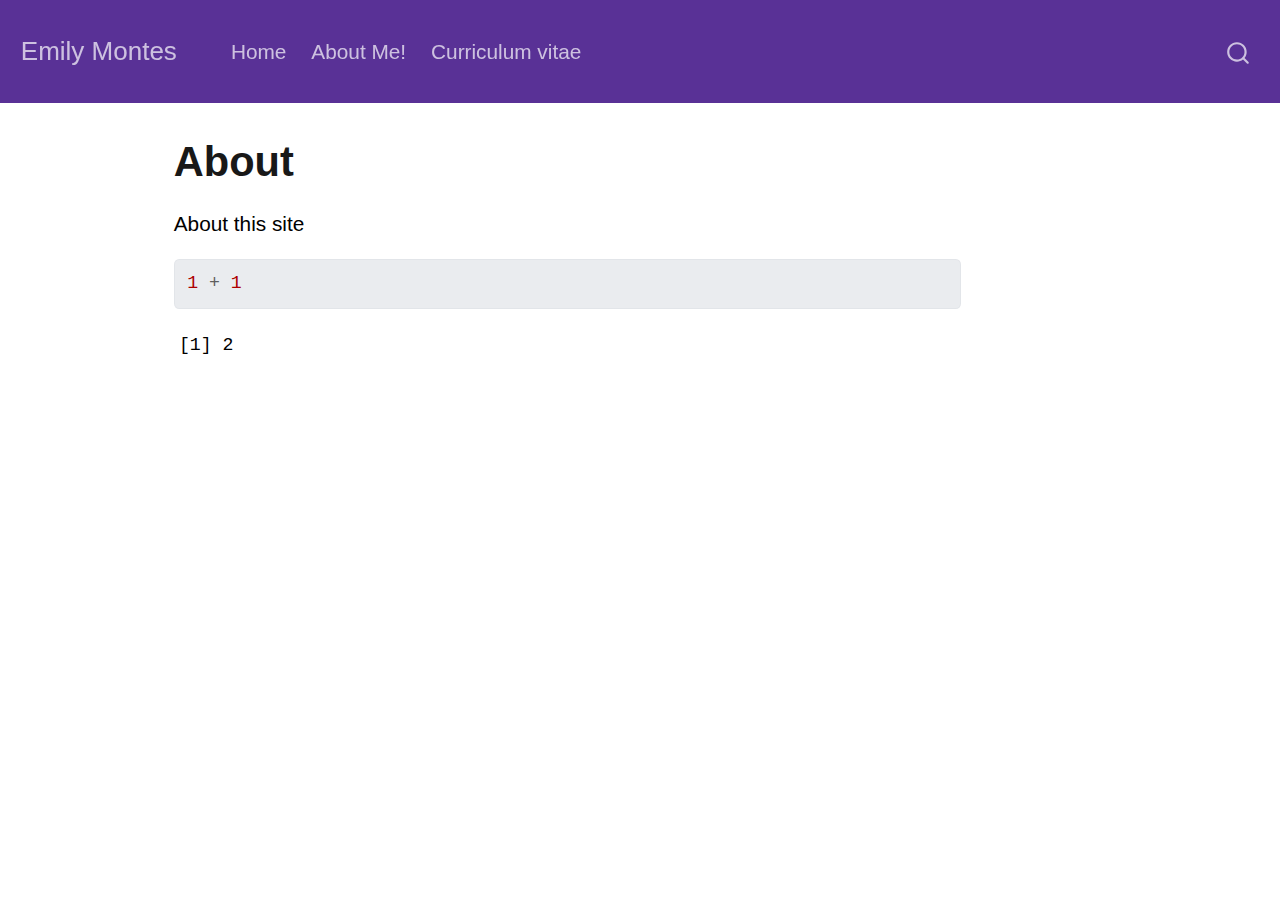
<file: docs/about.html>
<!DOCTYPE html>
<html xmlns="http://www.w3.org/1999/xhtml" lang="en" xml:lang="en"><head>

<meta charset="utf-8">
<meta name="generator" content="quarto-1.3.450">

<meta name="viewport" content="width=device-width, initial-scale=1.0, user-scalable=yes">


<title>Emily Montes - About</title>
<style>
code{white-space: pre-wrap;}
span.smallcaps{font-variant: small-caps;}
div.columns{display: flex; gap: min(4vw, 1.5em);}
div.column{flex: auto; overflow-x: auto;}
div.hanging-indent{margin-left: 1.5em; text-indent: -1.5em;}
ul.task-list{list-style: none;}
ul.task-list li input[type="checkbox"] {
  width: 0.8em;
  margin: 0 0.8em 0.2em -1em; /* quarto-specific, see https://github.com/quarto-dev/quarto-cli/issues/4556 */ 
  vertical-align: middle;
}
/* CSS for syntax highlighting */
pre > code.sourceCode { white-space: pre; position: relative; }
pre > code.sourceCode > span { display: inline-block; line-height: 1.25; }
pre > code.sourceCode > span:empty { height: 1.2em; }
.sourceCode { overflow: visible; }
code.sourceCode > span { color: inherit; text-decoration: inherit; }
div.sourceCode { margin: 1em 0; }
pre.sourceCode { margin: 0; }
@media screen {
div.sourceCode { overflow: auto; }
}
@media print {
pre > code.sourceCode { white-space: pre-wrap; }
pre > code.sourceCode > span { text-indent: -5em; padding-left: 5em; }
}
pre.numberSource code
  { counter-reset: source-line 0; }
pre.numberSource code > span
  { position: relative; left: -4em; counter-increment: source-line; }
pre.numberSource code > span > a:first-child::before
  { content: counter(source-line);
    position: relative; left: -1em; text-align: right; vertical-align: baseline;
    border: none; display: inline-block;
    -webkit-touch-callout: none; -webkit-user-select: none;
    -khtml-user-select: none; -moz-user-select: none;
    -ms-user-select: none; user-select: none;
    padding: 0 4px; width: 4em;
  }
pre.numberSource { margin-left: 3em;  padding-left: 4px; }
div.sourceCode
  {   }
@media screen {
pre > code.sourceCode > span > a:first-child::before { text-decoration: underline; }
}
</style>


<script src="site_libs/quarto-nav/quarto-nav.js"></script>
<script src="site_libs/quarto-nav/headroom.min.js"></script>
<script src="site_libs/clipboard/clipboard.min.js"></script>
<script src="site_libs/quarto-search/autocomplete.umd.js"></script>
<script src="site_libs/quarto-search/fuse.min.js"></script>
<script src="site_libs/quarto-search/quarto-search.js"></script>
<meta name="quarto:offset" content="./">
<script src="site_libs/quarto-html/quarto.js"></script>
<script src="site_libs/quarto-html/popper.min.js"></script>
<script src="site_libs/quarto-html/tippy.umd.min.js"></script>
<script src="site_libs/quarto-html/anchor.min.js"></script>
<link href="site_libs/quarto-html/tippy.css" rel="stylesheet">
<link href="site_libs/quarto-html/quarto-syntax-highlighting.css" rel="stylesheet" id="quarto-text-highlighting-styles">
<script src="site_libs/bootstrap/bootstrap.min.js"></script>
<link href="site_libs/bootstrap/bootstrap-icons.css" rel="stylesheet">
<link href="site_libs/bootstrap/bootstrap.min.css" rel="stylesheet" id="quarto-bootstrap" data-mode="light">
<script id="quarto-search-options" type="application/json">{
  "location": "navbar",
  "copy-button": false,
  "collapse-after": 3,
  "panel-placement": "end",
  "type": "overlay",
  "limit": 20,
  "language": {
    "search-no-results-text": "No results",
    "search-matching-documents-text": "matching documents",
    "search-copy-link-title": "Copy link to search",
    "search-hide-matches-text": "Hide additional matches",
    "search-more-match-text": "more match in this document",
    "search-more-matches-text": "more matches in this document",
    "search-clear-button-title": "Clear",
    "search-detached-cancel-button-title": "Cancel",
    "search-submit-button-title": "Submit",
    "search-label": "Search"
  }
}</script>


<link rel="stylesheet" href="styles.css">
</head>

<body class="nav-fixed">

<div id="quarto-search-results"></div>
  <header id="quarto-header" class="headroom fixed-top">
    <nav class="navbar navbar-expand-lg navbar-dark ">
      <div class="navbar-container container-fluid">
      <div class="navbar-brand-container">
    <a class="navbar-brand" href="./index.html">
    <span class="navbar-title">Emily Montes</span>
    </a>
  </div>
            <div id="quarto-search" class="" title="Search"></div>
          <button class="navbar-toggler" type="button" data-bs-toggle="collapse" data-bs-target="#navbarCollapse" aria-controls="navbarCollapse" aria-expanded="false" aria-label="Toggle navigation" onclick="if (window.quartoToggleHeadroom) { window.quartoToggleHeadroom(); }">
  <span class="navbar-toggler-icon"></span>
</button>
          <div class="collapse navbar-collapse" id="navbarCollapse">
            <ul class="navbar-nav navbar-nav-scroll me-auto">
  <li class="nav-item">
    <a class="nav-link" href="./index.html" rel="" target="">
 <span class="menu-text">Home</span></a>
  </li>  
  <li class="nav-item">
    <a class="nav-link" href="./aboutme!.html" rel="" target="">
 <span class="menu-text">About Me!</span></a>
  </li>  
  <li class="nav-item">
    <a class="nav-link" href="./mycv.html" rel="" target="">
 <span class="menu-text">Curriculum vitae</span></a>
  </li>  
</ul>
            <div class="quarto-navbar-tools ms-auto">
</div>
          </div> <!-- /navcollapse -->
      </div> <!-- /container-fluid -->
    </nav>
</header>
<!-- content -->
<div id="quarto-content" class="quarto-container page-columns page-rows-contents page-layout-article page-navbar">
<!-- sidebar -->
<!-- margin-sidebar -->
    <div id="quarto-margin-sidebar" class="sidebar margin-sidebar">
        
    </div>
<!-- main -->
<main class="content" id="quarto-document-content">

<header id="title-block-header" class="quarto-title-block default">
<div class="quarto-title">
<h1 class="title">About</h1>
</div>



<div class="quarto-title-meta">

    
  
    
  </div>
  

</header>

<p>About this site</p>
<div class="cell">
<div class="sourceCode cell-code" id="cb1"><pre class="sourceCode r code-with-copy"><code class="sourceCode r"><span id="cb1-1"><a href="#cb1-1" aria-hidden="true" tabindex="-1"></a><span class="dv">1</span> <span class="sc">+</span> <span class="dv">1</span></span></code><button title="Copy to Clipboard" class="code-copy-button"><i class="bi"></i></button></pre></div>
<div class="cell-output cell-output-stdout">
<pre><code>[1] 2</code></pre>
</div>
</div>



</main> <!-- /main -->
<script id="quarto-html-after-body" type="application/javascript">
window.document.addEventListener("DOMContentLoaded", function (event) {
  const toggleBodyColorMode = (bsSheetEl) => {
    const mode = bsSheetEl.getAttribute("data-mode");
    const bodyEl = window.document.querySelector("body");
    if (mode === "dark") {
      bodyEl.classList.add("quarto-dark");
      bodyEl.classList.remove("quarto-light");
    } else {
      bodyEl.classList.add("quarto-light");
      bodyEl.classList.remove("quarto-dark");
    }
  }
  const toggleBodyColorPrimary = () => {
    const bsSheetEl = window.document.querySelector("link#quarto-bootstrap");
    if (bsSheetEl) {
      toggleBodyColorMode(bsSheetEl);
    }
  }
  toggleBodyColorPrimary();  
  const icon = "";
  const anchorJS = new window.AnchorJS();
  anchorJS.options = {
    placement: 'right',
    icon: icon
  };
  anchorJS.add('.anchored');
  const isCodeAnnotation = (el) => {
    for (const clz of el.classList) {
      if (clz.startsWith('code-annotation-')) {                     
        return true;
      }
    }
    return false;
  }
  const clipboard = new window.ClipboardJS('.code-copy-button', {
    text: function(trigger) {
      const codeEl = trigger.previousElementSibling.cloneNode(true);
      for (const childEl of codeEl.children) {
        if (isCodeAnnotation(childEl)) {
          childEl.remove();
        }
      }
      return codeEl.innerText;
    }
  });
  clipboard.on('success', function(e) {
    // button target
    const button = e.trigger;
    // don't keep focus
    button.blur();
    // flash "checked"
    button.classList.add('code-copy-button-checked');
    var currentTitle = button.getAttribute("title");
    button.setAttribute("title", "Copied!");
    let tooltip;
    if (window.bootstrap) {
      button.setAttribute("data-bs-toggle", "tooltip");
      button.setAttribute("data-bs-placement", "left");
      button.setAttribute("data-bs-title", "Copied!");
      tooltip = new bootstrap.Tooltip(button, 
        { trigger: "manual", 
          customClass: "code-copy-button-tooltip",
          offset: [0, -8]});
      tooltip.show();    
    }
    setTimeout(function() {
      if (tooltip) {
        tooltip.hide();
        button.removeAttribute("data-bs-title");
        button.removeAttribute("data-bs-toggle");
        button.removeAttribute("data-bs-placement");
      }
      button.setAttribute("title", currentTitle);
      button.classList.remove('code-copy-button-checked');
    }, 1000);
    // clear code selection
    e.clearSelection();
  });
  function tippyHover(el, contentFn) {
    const config = {
      allowHTML: true,
      content: contentFn,
      maxWidth: 500,
      delay: 100,
      arrow: false,
      appendTo: function(el) {
          return el.parentElement;
      },
      interactive: true,
      interactiveBorder: 10,
      theme: 'quarto',
      placement: 'bottom-start'
    };
    window.tippy(el, config); 
  }
  const noterefs = window.document.querySelectorAll('a[role="doc-noteref"]');
  for (var i=0; i<noterefs.length; i++) {
    const ref = noterefs[i];
    tippyHover(ref, function() {
      // use id or data attribute instead here
      let href = ref.getAttribute('data-footnote-href') || ref.getAttribute('href');
      try { href = new URL(href).hash; } catch {}
      const id = href.replace(/^#\/?/, "");
      const note = window.document.getElementById(id);
      return note.innerHTML;
    });
  }
      let selectedAnnoteEl;
      const selectorForAnnotation = ( cell, annotation) => {
        let cellAttr = 'data-code-cell="' + cell + '"';
        let lineAttr = 'data-code-annotation="' +  annotation + '"';
        const selector = 'span[' + cellAttr + '][' + lineAttr + ']';
        return selector;
      }
      const selectCodeLines = (annoteEl) => {
        const doc = window.document;
        const targetCell = annoteEl.getAttribute("data-target-cell");
        const targetAnnotation = annoteEl.getAttribute("data-target-annotation");
        const annoteSpan = window.document.querySelector(selectorForAnnotation(targetCell, targetAnnotation));
        const lines = annoteSpan.getAttribute("data-code-lines").split(",");
        const lineIds = lines.map((line) => {
          return targetCell + "-" + line;
        })
        let top = null;
        let height = null;
        let parent = null;
        if (lineIds.length > 0) {
            //compute the position of the single el (top and bottom and make a div)
            const el = window.document.getElementById(lineIds[0]);
            top = el.offsetTop;
            height = el.offsetHeight;
            parent = el.parentElement.parentElement;
          if (lineIds.length > 1) {
            const lastEl = window.document.getElementById(lineIds[lineIds.length - 1]);
            const bottom = lastEl.offsetTop + lastEl.offsetHeight;
            height = bottom - top;
          }
          if (top !== null && height !== null && parent !== null) {
            // cook up a div (if necessary) and position it 
            let div = window.document.getElementById("code-annotation-line-highlight");
            if (div === null) {
              div = window.document.createElement("div");
              div.setAttribute("id", "code-annotation-line-highlight");
              div.style.position = 'absolute';
              parent.appendChild(div);
            }
            div.style.top = top - 2 + "px";
            div.style.height = height + 4 + "px";
            let gutterDiv = window.document.getElementById("code-annotation-line-highlight-gutter");
            if (gutterDiv === null) {
              gutterDiv = window.document.createElement("div");
              gutterDiv.setAttribute("id", "code-annotation-line-highlight-gutter");
              gutterDiv.style.position = 'absolute';
              const codeCell = window.document.getElementById(targetCell);
              const gutter = codeCell.querySelector('.code-annotation-gutter');
              gutter.appendChild(gutterDiv);
            }
            gutterDiv.style.top = top - 2 + "px";
            gutterDiv.style.height = height + 4 + "px";
          }
          selectedAnnoteEl = annoteEl;
        }
      };
      const unselectCodeLines = () => {
        const elementsIds = ["code-annotation-line-highlight", "code-annotation-line-highlight-gutter"];
        elementsIds.forEach((elId) => {
          const div = window.document.getElementById(elId);
          if (div) {
            div.remove();
          }
        });
        selectedAnnoteEl = undefined;
      };
      // Attach click handler to the DT
      const annoteDls = window.document.querySelectorAll('dt[data-target-cell]');
      for (const annoteDlNode of annoteDls) {
        annoteDlNode.addEventListener('click', (event) => {
          const clickedEl = event.target;
          if (clickedEl !== selectedAnnoteEl) {
            unselectCodeLines();
            const activeEl = window.document.querySelector('dt[data-target-cell].code-annotation-active');
            if (activeEl) {
              activeEl.classList.remove('code-annotation-active');
            }
            selectCodeLines(clickedEl);
            clickedEl.classList.add('code-annotation-active');
          } else {
            // Unselect the line
            unselectCodeLines();
            clickedEl.classList.remove('code-annotation-active');
          }
        });
      }
  const findCites = (el) => {
    const parentEl = el.parentElement;
    if (parentEl) {
      const cites = parentEl.dataset.cites;
      if (cites) {
        return {
          el,
          cites: cites.split(' ')
        };
      } else {
        return findCites(el.parentElement)
      }
    } else {
      return undefined;
    }
  };
  var bibliorefs = window.document.querySelectorAll('a[role="doc-biblioref"]');
  for (var i=0; i<bibliorefs.length; i++) {
    const ref = bibliorefs[i];
    const citeInfo = findCites(ref);
    if (citeInfo) {
      tippyHover(citeInfo.el, function() {
        var popup = window.document.createElement('div');
        citeInfo.cites.forEach(function(cite) {
          var citeDiv = window.document.createElement('div');
          citeDiv.classList.add('hanging-indent');
          citeDiv.classList.add('csl-entry');
          var biblioDiv = window.document.getElementById('ref-' + cite);
          if (biblioDiv) {
            citeDiv.innerHTML = biblioDiv.innerHTML;
          }
          popup.appendChild(citeDiv);
        });
        return popup.innerHTML;
      });
    }
  }
});
</script>
</div> <!-- /content -->



</body></html>
</file>
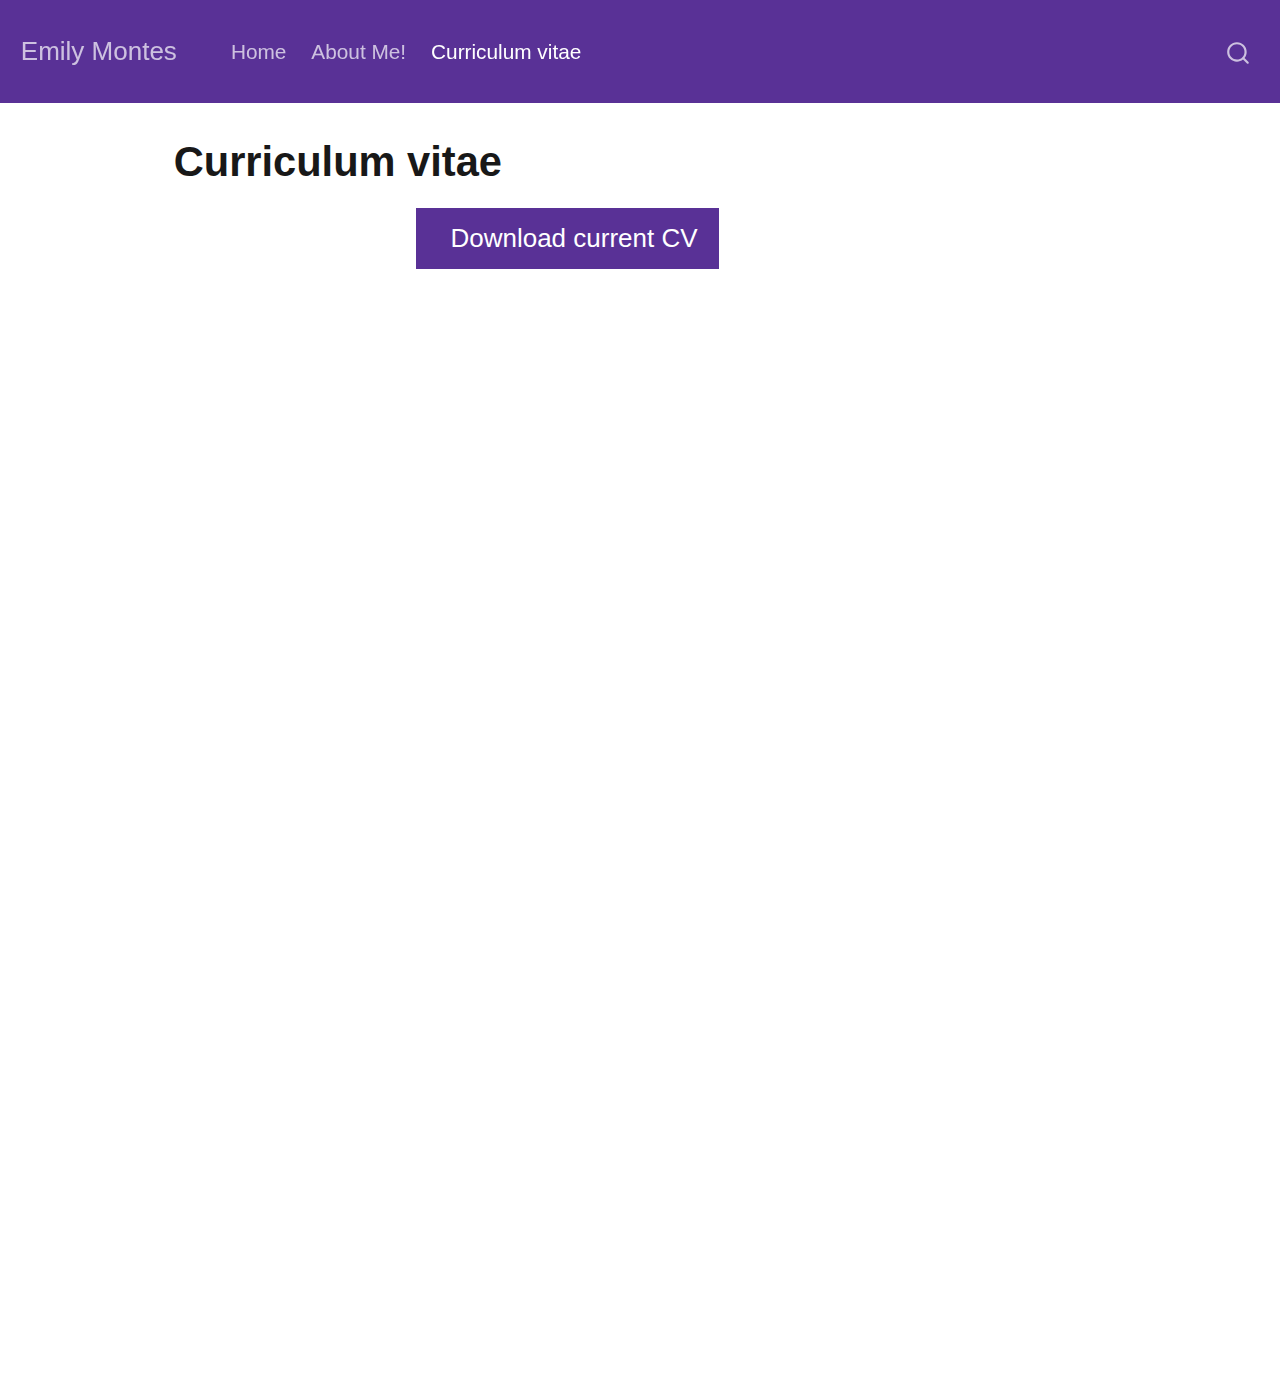
<file: docs/mycv.html>
<!DOCTYPE html>
<html xmlns="http://www.w3.org/1999/xhtml" lang="en" xml:lang="en"><head>

<meta charset="utf-8">
<meta name="generator" content="quarto-1.3.450">

<meta name="viewport" content="width=device-width, initial-scale=1.0, user-scalable=yes">


<title>Emily Montes - Curriculum vitae</title>
<style>
code{white-space: pre-wrap;}
span.smallcaps{font-variant: small-caps;}
div.columns{display: flex; gap: min(4vw, 1.5em);}
div.column{flex: auto; overflow-x: auto;}
div.hanging-indent{margin-left: 1.5em; text-indent: -1.5em;}
ul.task-list{list-style: none;}
ul.task-list li input[type="checkbox"] {
  width: 0.8em;
  margin: 0 0.8em 0.2em -1em; /* quarto-specific, see https://github.com/quarto-dev/quarto-cli/issues/4556 */ 
  vertical-align: middle;
}
</style>


<script src="site_libs/quarto-nav/quarto-nav.js"></script>
<script src="site_libs/quarto-nav/headroom.min.js"></script>
<script src="site_libs/clipboard/clipboard.min.js"></script>
<script src="site_libs/quarto-search/autocomplete.umd.js"></script>
<script src="site_libs/quarto-search/fuse.min.js"></script>
<script src="site_libs/quarto-search/quarto-search.js"></script>
<meta name="quarto:offset" content="./">
<script src="site_libs/quarto-html/quarto.js"></script>
<script src="site_libs/quarto-html/popper.min.js"></script>
<script src="site_libs/quarto-html/tippy.umd.min.js"></script>
<script src="site_libs/quarto-html/anchor.min.js"></script>
<link href="site_libs/quarto-html/tippy.css" rel="stylesheet">
<link href="site_libs/quarto-html/quarto-syntax-highlighting.css" rel="stylesheet" id="quarto-text-highlighting-styles">
<script src="site_libs/bootstrap/bootstrap.min.js"></script>
<link href="site_libs/bootstrap/bootstrap-icons.css" rel="stylesheet">
<link href="site_libs/bootstrap/bootstrap.min.css" rel="stylesheet" id="quarto-bootstrap" data-mode="light">
<script id="quarto-search-options" type="application/json">{
  "location": "navbar",
  "copy-button": false,
  "collapse-after": 3,
  "panel-placement": "end",
  "type": "overlay",
  "limit": 20,
  "language": {
    "search-no-results-text": "No results",
    "search-matching-documents-text": "matching documents",
    "search-copy-link-title": "Copy link to search",
    "search-hide-matches-text": "Hide additional matches",
    "search-more-match-text": "more match in this document",
    "search-more-matches-text": "more matches in this document",
    "search-clear-button-title": "Clear",
    "search-detached-cancel-button-title": "Cancel",
    "search-submit-button-title": "Submit",
    "search-label": "Search"
  }
}</script>


<link rel="stylesheet" href="styles.css">
</head>

<body class="nav-fixed">

<div id="quarto-search-results"></div>
  <header id="quarto-header" class="headroom fixed-top">
    <nav class="navbar navbar-expand-lg navbar-dark ">
      <div class="navbar-container container-fluid">
      <div class="navbar-brand-container">
    <a class="navbar-brand" href="./index.html">
    <span class="navbar-title">Emily Montes</span>
    </a>
  </div>
            <div id="quarto-search" class="" title="Search"></div>
          <button class="navbar-toggler" type="button" data-bs-toggle="collapse" data-bs-target="#navbarCollapse" aria-controls="navbarCollapse" aria-expanded="false" aria-label="Toggle navigation" onclick="if (window.quartoToggleHeadroom) { window.quartoToggleHeadroom(); }">
  <span class="navbar-toggler-icon"></span>
</button>
          <div class="collapse navbar-collapse" id="navbarCollapse">
            <ul class="navbar-nav navbar-nav-scroll me-auto">
  <li class="nav-item">
    <a class="nav-link" href="./index.html" rel="" target="">
 <span class="menu-text">Home</span></a>
  </li>  
  <li class="nav-item">
    <a class="nav-link" href="./aboutme!.html" rel="" target="">
 <span class="menu-text">About Me!</span></a>
  </li>  
  <li class="nav-item">
    <a class="nav-link active" href="./mycv.html" rel="" target="" aria-current="page">
 <span class="menu-text">Curriculum vitae</span></a>
  </li>  
</ul>
            <div class="quarto-navbar-tools ms-auto">
</div>
          </div> <!-- /navcollapse -->
      </div> <!-- /container-fluid -->
    </nav>
</header>
<!-- content -->
<div id="quarto-content" class="quarto-container page-columns page-rows-contents page-layout-article page-navbar">
<!-- sidebar -->
<!-- margin-sidebar -->
    <div id="quarto-margin-sidebar" class="sidebar margin-sidebar">
        
    </div>
<!-- main -->
<main class="content" id="quarto-document-content">

<header id="title-block-header" class="quarto-title-block default">
<div class="quarto-title">
<h1 class="title">Curriculum vitae</h1>
</div>



<div class="quarto-title-meta">

    
  
    
  </div>
  

</header>

<div class="cell">
<style type="text/css">
.embed-container {
    position: relative;
    padding-bottom: 129%;
    height: 0;
    overflow: hidden;
    max-width: 100%;
}
.embed-container iframe,
.embed-container object,
.embed-container embed {
    position: absolute;
    top: 0;
    left: 0;
    width: 100%;
    height: 100%;
}
</style>
</div>
<p class="text-center">
  <a class="btn btn-primary btn-lg cv-download" href="cv.pdf" target="_blank">
    <i class="fa-solid fa-file-arrow-down"></i> Download current CV
  </a>
</p>
<div class="embed-container">
  <iframe src="cv.pdf#toolbar=0" style="border: 0.5px;width: 100%;"></iframe>
</div>



</main> <!-- /main -->
<script id="quarto-html-after-body" type="application/javascript">
window.document.addEventListener("DOMContentLoaded", function (event) {
  const toggleBodyColorMode = (bsSheetEl) => {
    const mode = bsSheetEl.getAttribute("data-mode");
    const bodyEl = window.document.querySelector("body");
    if (mode === "dark") {
      bodyEl.classList.add("quarto-dark");
      bodyEl.classList.remove("quarto-light");
    } else {
      bodyEl.classList.add("quarto-light");
      bodyEl.classList.remove("quarto-dark");
    }
  }
  const toggleBodyColorPrimary = () => {
    const bsSheetEl = window.document.querySelector("link#quarto-bootstrap");
    if (bsSheetEl) {
      toggleBodyColorMode(bsSheetEl);
    }
  }
  toggleBodyColorPrimary();  
  const icon = "";
  const anchorJS = new window.AnchorJS();
  anchorJS.options = {
    placement: 'right',
    icon: icon
  };
  anchorJS.add('.anchored');
  const isCodeAnnotation = (el) => {
    for (const clz of el.classList) {
      if (clz.startsWith('code-annotation-')) {                     
        return true;
      }
    }
    return false;
  }
  const clipboard = new window.ClipboardJS('.code-copy-button', {
    text: function(trigger) {
      const codeEl = trigger.previousElementSibling.cloneNode(true);
      for (const childEl of codeEl.children) {
        if (isCodeAnnotation(childEl)) {
          childEl.remove();
        }
      }
      return codeEl.innerText;
    }
  });
  clipboard.on('success', function(e) {
    // button target
    const button = e.trigger;
    // don't keep focus
    button.blur();
    // flash "checked"
    button.classList.add('code-copy-button-checked');
    var currentTitle = button.getAttribute("title");
    button.setAttribute("title", "Copied!");
    let tooltip;
    if (window.bootstrap) {
      button.setAttribute("data-bs-toggle", "tooltip");
      button.setAttribute("data-bs-placement", "left");
      button.setAttribute("data-bs-title", "Copied!");
      tooltip = new bootstrap.Tooltip(button, 
        { trigger: "manual", 
          customClass: "code-copy-button-tooltip",
          offset: [0, -8]});
      tooltip.show();    
    }
    setTimeout(function() {
      if (tooltip) {
        tooltip.hide();
        button.removeAttribute("data-bs-title");
        button.removeAttribute("data-bs-toggle");
        button.removeAttribute("data-bs-placement");
      }
      button.setAttribute("title", currentTitle);
      button.classList.remove('code-copy-button-checked');
    }, 1000);
    // clear code selection
    e.clearSelection();
  });
  function tippyHover(el, contentFn) {
    const config = {
      allowHTML: true,
      content: contentFn,
      maxWidth: 500,
      delay: 100,
      arrow: false,
      appendTo: function(el) {
          return el.parentElement;
      },
      interactive: true,
      interactiveBorder: 10,
      theme: 'quarto',
      placement: 'bottom-start'
    };
    window.tippy(el, config); 
  }
  const noterefs = window.document.querySelectorAll('a[role="doc-noteref"]');
  for (var i=0; i<noterefs.length; i++) {
    const ref = noterefs[i];
    tippyHover(ref, function() {
      // use id or data attribute instead here
      let href = ref.getAttribute('data-footnote-href') || ref.getAttribute('href');
      try { href = new URL(href).hash; } catch {}
      const id = href.replace(/^#\/?/, "");
      const note = window.document.getElementById(id);
      return note.innerHTML;
    });
  }
      let selectedAnnoteEl;
      const selectorForAnnotation = ( cell, annotation) => {
        let cellAttr = 'data-code-cell="' + cell + '"';
        let lineAttr = 'data-code-annotation="' +  annotation + '"';
        const selector = 'span[' + cellAttr + '][' + lineAttr + ']';
        return selector;
      }
      const selectCodeLines = (annoteEl) => {
        const doc = window.document;
        const targetCell = annoteEl.getAttribute("data-target-cell");
        const targetAnnotation = annoteEl.getAttribute("data-target-annotation");
        const annoteSpan = window.document.querySelector(selectorForAnnotation(targetCell, targetAnnotation));
        const lines = annoteSpan.getAttribute("data-code-lines").split(",");
        const lineIds = lines.map((line) => {
          return targetCell + "-" + line;
        })
        let top = null;
        let height = null;
        let parent = null;
        if (lineIds.length > 0) {
            //compute the position of the single el (top and bottom and make a div)
            const el = window.document.getElementById(lineIds[0]);
            top = el.offsetTop;
            height = el.offsetHeight;
            parent = el.parentElement.parentElement;
          if (lineIds.length > 1) {
            const lastEl = window.document.getElementById(lineIds[lineIds.length - 1]);
            const bottom = lastEl.offsetTop + lastEl.offsetHeight;
            height = bottom - top;
          }
          if (top !== null && height !== null && parent !== null) {
            // cook up a div (if necessary) and position it 
            let div = window.document.getElementById("code-annotation-line-highlight");
            if (div === null) {
              div = window.document.createElement("div");
              div.setAttribute("id", "code-annotation-line-highlight");
              div.style.position = 'absolute';
              parent.appendChild(div);
            }
            div.style.top = top - 2 + "px";
            div.style.height = height + 4 + "px";
            let gutterDiv = window.document.getElementById("code-annotation-line-highlight-gutter");
            if (gutterDiv === null) {
              gutterDiv = window.document.createElement("div");
              gutterDiv.setAttribute("id", "code-annotation-line-highlight-gutter");
              gutterDiv.style.position = 'absolute';
              const codeCell = window.document.getElementById(targetCell);
              const gutter = codeCell.querySelector('.code-annotation-gutter');
              gutter.appendChild(gutterDiv);
            }
            gutterDiv.style.top = top - 2 + "px";
            gutterDiv.style.height = height + 4 + "px";
          }
          selectedAnnoteEl = annoteEl;
        }
      };
      const unselectCodeLines = () => {
        const elementsIds = ["code-annotation-line-highlight", "code-annotation-line-highlight-gutter"];
        elementsIds.forEach((elId) => {
          const div = window.document.getElementById(elId);
          if (div) {
            div.remove();
          }
        });
        selectedAnnoteEl = undefined;
      };
      // Attach click handler to the DT
      const annoteDls = window.document.querySelectorAll('dt[data-target-cell]');
      for (const annoteDlNode of annoteDls) {
        annoteDlNode.addEventListener('click', (event) => {
          const clickedEl = event.target;
          if (clickedEl !== selectedAnnoteEl) {
            unselectCodeLines();
            const activeEl = window.document.querySelector('dt[data-target-cell].code-annotation-active');
            if (activeEl) {
              activeEl.classList.remove('code-annotation-active');
            }
            selectCodeLines(clickedEl);
            clickedEl.classList.add('code-annotation-active');
          } else {
            // Unselect the line
            unselectCodeLines();
            clickedEl.classList.remove('code-annotation-active');
          }
        });
      }
  const findCites = (el) => {
    const parentEl = el.parentElement;
    if (parentEl) {
      const cites = parentEl.dataset.cites;
      if (cites) {
        return {
          el,
          cites: cites.split(' ')
        };
      } else {
        return findCites(el.parentElement)
      }
    } else {
      return undefined;
    }
  };
  var bibliorefs = window.document.querySelectorAll('a[role="doc-biblioref"]');
  for (var i=0; i<bibliorefs.length; i++) {
    const ref = bibliorefs[i];
    const citeInfo = findCites(ref);
    if (citeInfo) {
      tippyHover(citeInfo.el, function() {
        var popup = window.document.createElement('div');
        citeInfo.cites.forEach(function(cite) {
          var citeDiv = window.document.createElement('div');
          citeDiv.classList.add('hanging-indent');
          citeDiv.classList.add('csl-entry');
          var biblioDiv = window.document.getElementById('ref-' + cite);
          if (biblioDiv) {
            citeDiv.innerHTML = biblioDiv.innerHTML;
          }
          popup.appendChild(citeDiv);
        });
        return popup.innerHTML;
      });
    }
  }
});
</script>
</div> <!-- /content -->



</body></html>
</file>
<file: docs/site_libs/quarto-html/tippy.css>
.tippy-box[data-animation=fade][data-state=hidden]{opacity:0}[data-tippy-root]{max-width:calc(100vw - 10px)}.tippy-box{position:relative;background-color:#333;color:#fff;border-radius:4px;font-size:14px;line-height:1.4;white-space:normal;outline:0;transition-property:transform,visibility,opacity}.tippy-box[data-placement^=top]>.tippy-arrow{bottom:0}.tippy-box[data-placement^=top]>.tippy-arrow:before{bottom:-7px;left:0;border-width:8px 8px 0;border-top-color:initial;transform-origin:center top}.tippy-box[data-placement^=bottom]>.tippy-arrow{top:0}.tippy-box[data-placement^=bottom]>.tippy-arrow:before{top:-7px;left:0;border-width:0 8px 8px;border-bottom-color:initial;transform-origin:center bottom}.tippy-box[data-placement^=left]>.tippy-arrow{right:0}.tippy-box[data-placement^=left]>.tippy-arrow:before{border-width:8px 0 8px 8px;border-left-color:initial;right:-7px;transform-origin:center left}.tippy-box[data-placement^=right]>.tippy-arrow{left:0}.tippy-box[data-placement^=right]>.tippy-arrow:before{left:-7px;border-width:8px 8px 8px 0;border-right-color:initial;transform-origin:center right}.tippy-box[data-inertia][data-state=visible]{transition-timing-function:cubic-bezier(.54,1.5,.38,1.11)}.tippy-arrow{width:16px;height:16px;color:#333}.tippy-arrow:before{content:"";position:absolute;border-color:transparent;border-style:solid}.tippy-content{position:relative;padding:5px 9px;z-index:1}
</file>
<file: docs/site_libs/quarto-html/quarto-syntax-highlighting.css>
/* quarto syntax highlight colors */
:root {
  --quarto-hl-ot-color: #003B4F;
  --quarto-hl-at-color: #657422;
  --quarto-hl-ss-color: #20794D;
  --quarto-hl-an-color: #5E5E5E;
  --quarto-hl-fu-color: #4758AB;
  --quarto-hl-st-color: #20794D;
  --quarto-hl-cf-color: #003B4F;
  --quarto-hl-op-color: #5E5E5E;
  --quarto-hl-er-color: #AD0000;
  --quarto-hl-bn-color: #AD0000;
  --quarto-hl-al-color: #AD0000;
  --quarto-hl-va-color: #111111;
  --quarto-hl-bu-color: inherit;
  --quarto-hl-ex-color: inherit;
  --quarto-hl-pp-color: #AD0000;
  --quarto-hl-in-color: #5E5E5E;
  --quarto-hl-vs-color: #20794D;
  --quarto-hl-wa-color: #5E5E5E;
  --quarto-hl-do-color: #5E5E5E;
  --quarto-hl-im-color: #00769E;
  --quarto-hl-ch-color: #20794D;
  --quarto-hl-dt-color: #AD0000;
  --quarto-hl-fl-color: #AD0000;
  --quarto-hl-co-color: #5E5E5E;
  --quarto-hl-cv-color: #5E5E5E;
  --quarto-hl-cn-color: #8f5902;
  --quarto-hl-sc-color: #5E5E5E;
  --quarto-hl-dv-color: #AD0000;
  --quarto-hl-kw-color: #003B4F;
}

/* other quarto variables */
:root {
  --quarto-font-monospace: SFMono-Regular, Menlo, Monaco, Consolas, "Liberation Mono", "Courier New", monospace;
}

pre > code.sourceCode > span {
  color: #003B4F;
}

code span {
  color: #003B4F;
}

code.sourceCode > span {
  color: #003B4F;
}

div.sourceCode,
div.sourceCode pre.sourceCode {
  color: #003B4F;
}

code span.ot {
  color: #003B4F;
  font-style: inherit;
}

code span.at {
  color: #657422;
  font-style: inherit;
}

code span.ss {
  color: #20794D;
  font-style: inherit;
}

code span.an {
  color: #5E5E5E;
  font-style: inherit;
}

code span.fu {
  color: #4758AB;
  font-style: inherit;
}

code span.st {
  color: #20794D;
  font-style: inherit;
}

code span.cf {
  color: #003B4F;
  font-style: inherit;
}

code span.op {
  color: #5E5E5E;
  font-style: inherit;
}

code span.er {
  color: #AD0000;
  font-style: inherit;
}

code span.bn {
  color: #AD0000;
  font-style: inherit;
}

code span.al {
  color: #AD0000;
  font-style: inherit;
}

code span.va {
  color: #111111;
  font-style: inherit;
}

code span.bu {
  font-style: inherit;
}

code span.ex {
  font-style: inherit;
}

code span.pp {
  color: #AD0000;
  font-style: inherit;
}

code span.in {
  color: #5E5E5E;
  font-style: inherit;
}

code span.vs {
  color: #20794D;
  font-style: inherit;
}

code span.wa {
  color: #5E5E5E;
  font-style: italic;
}

code span.do {
  color: #5E5E5E;
  font-style: italic;
}

code span.im {
  color: #00769E;
  font-style: inherit;
}

code span.ch {
  color: #20794D;
  font-style: inherit;
}

code span.dt {
  color: #AD0000;
  font-style: inherit;
}

code span.fl {
  color: #AD0000;
  font-style: inherit;
}

code span.co {
  color: #5E5E5E;
  font-style: inherit;
}

code span.cv {
  color: #5E5E5E;
  font-style: italic;
}

code span.cn {
  color: #8f5902;
  font-style: inherit;
}

code span.sc {
  color: #5E5E5E;
  font-style: inherit;
}

code span.dv {
  color: #AD0000;
  font-style: inherit;
}

code span.kw {
  color: #003B4F;
  font-style: inherit;
}

.prevent-inlining {
  content: "</";
}

/*# sourceMappingURL=debc5d5d77c3f9108843748ff7464032.css.map */
</file>
<file: docs/styles.css>
/* css styles */
</file>
